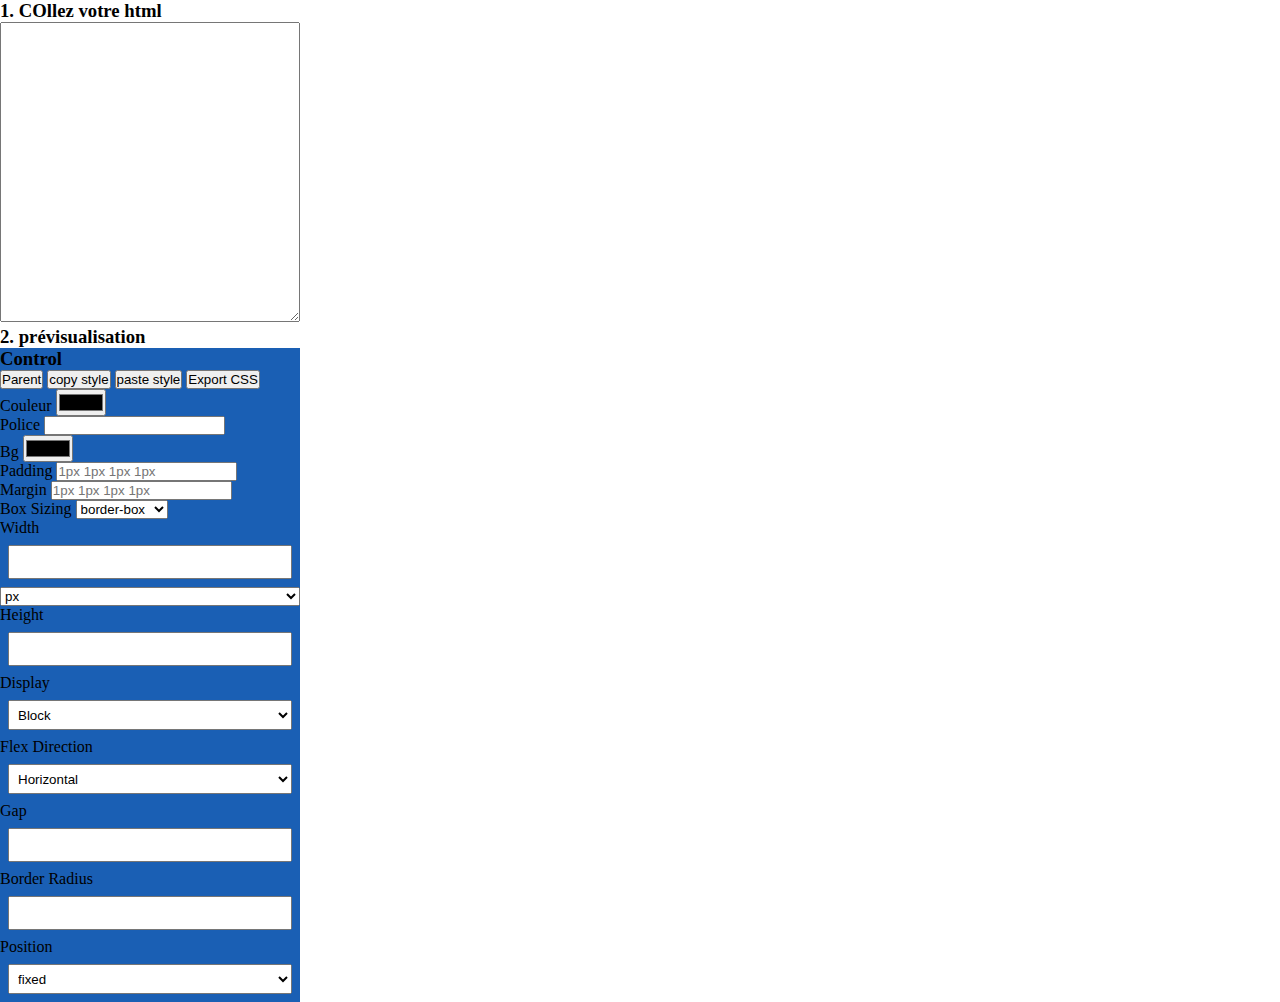
<file: index.html>
<!DOCTYPE html>
<html lang="en">

<head>
    <meta charset="UTF-8">
    <meta name="viewport" content="width=device-width, initial-scale=1.0">
    <title>Styler</title>
    <link rel="stylesheet" href="style.css">
    <style>
        * {
            margin: 0;
            padding: 0;
        }
    </style>
</head>

<body>
    <div class="studio">
        <div class="panel">
            <h3>1. COllez votre html</h3>
            <textarea name="" id="htmlInput"></textarea>
        </div>
        <div class="panel">
            <h3>2. prévisualisation</h3>
            <div id="renderZone"></div>
        </div>
        <!-- <div class="panel">
            <h3>Control</h3>
            <div id="targetName">

            </div>
            <button id="getparent">Parent</button>
            <button onclick="copyStyle()">copy style</button>
            <button onclick="pasteStyle()">paste style</button>
            <button id="exportCss">Export CSS</button>
            <div>
                <label for="">Couleur</label>
                <input type="color" name="" id="textColor">
            </div>
            <div>
                <label for="">Padding</label>
                <input type="text" name="" id="padding" placeholder="1px 1px 1px 1px">
            </div>
            <div>
                <label for="">Margin</label>
                <input type="text" name="" id="margin" placeholder="1px 1px 1px 1px">
            </div>
            <div>
                <label for="">Police</label>
                <input type="number" name="" id="fontSize">
            </div>
            <div>
                <label for="">Bg</label>
                <input type="color" name="" id="bgColor">
            </div>
            <div>
                <label for="">Width</label>
                <input type="number" name="" id="width">
            </div>
            <div>
                <label for="">Height</label>
                <input type="number" name="" id="height">
            </div>
            <div>
                <label for="">Display</label>
                <input type="number" name="" id="heigth"> 
                 <select name="" id="display">
                    <option value="none">none</option>
                    <option value="block" selected>Block</option>
                    <option value="flex">flex</option>
                 </select>
            </div>
            <div>
                <label for="flexdirection">Flex Direction</label>
                <select name="" id="flexdirection">
                    <option value="row">Horizontal</option>
                    <option value="column">Vertical</option>
                </select>
            </div>
            <div>
                <label for="gap">Gap</label>
                <input type="number" name="" id="gap">
            </div>
            <div>
                <label for="borderRadius">Border Radius</label>
                <input type="number" name="" id="borderRadius">
            </div>
            <div>
                <label for="position">Position</label>
                <select name="" id="position">
                    <option value="fixed">fixed</option>
                    <option value="absolute">absolute</option>
                    <option value="relative">relative</option>
                    <option value="sticky">sticky</option>
                </select>
            </div>
        </div> -->

        <div class="panel" style="width: 300px; flex-direction: column; background-color: rgb(26, 95, 180);">
            <h3>Control</h3>
            <div id="targetName">

            </div>
            <div>
                <button id="getparent">Parent</button>
                <button onclick="copyStyle()">copy style</button>
                <button onclick="pasteStyle()">paste style</button>
                <button id="exportCss">Export CSS</button>
            </div>
            <div>
                <div>
                    <label for="">Couleur</label>
                    <input type="color" name="" id="textColor">
                </div>
                <div>
                    <label for="">Police</label>
                    <input type="number" name="" id="fontSize">
                </div>
                <div>
                    <label for="">Bg</label>
                    <input type="color" name="" id="bgColor">
                </div>
            </div>
            <div>
                <div>
                    <label for="">Padding</label>
                    <input type="text" name="" id="padding" placeholder="1px 1px 1px 1px">
                </div>
                <div>
                    <label for="">Margin</label>
                    <input type="text" name="" id="margin" placeholder="1px 1px 1px 1px">
                </div>
                <div>
                    <label for="">Box Sizing</label>
                    <select name="" id="boxsizing">
                        <option value="border-box">border-box</option>
                        <option value="content-box">content-box</option>
                        <option value="inherit">inherit</option>
                        <option value="initial">initial</option>
                    </select>
                </div>
            </div>

            <div>
                <div style="display: flex; flex-direction: column;">
                    <label for="">Width</label>
                    <input type="number" name="" id="width" style="height: 30px; margin: 0.5rem; padding: 0rem 0.5rem;">
                    <select name="" id="widthunit">
                        <option value="px">px</option>
                        <option value="vw">vw</option>
                        <option value="%">%</option>
                        <option value="em">em</option>
                        <option value="rem">rem</option>
                    </select>
                </div>
                <div style="display: flex; flex-direction: column;">
                    <label for="">Height</label>
                    <input type="number" name="" id="height"
                        style="height: 30px; margin: 0.5rem; padding: 0rem 0.5rem;">
                </div>
            </div>
            <div style="display: flex; flex-direction: column;">
                <label for="">Display</label>
                <select name="" id="display" style="height: 30px; padding: 5px; margin: 0.5rem;">
                    <option value="none">none</option>
                    <option value="block" selected="">Block</option>
                    <option value="flex">flex</option>
                </select>
            </div>
            <div>
                <div style="display: flex; flex-direction: column;">
                    <label for="flexdirection">Flex Direction</label>
                    <select name="" id="flexdirection" style="height: 30px; padding: 5px; margin: 0.5rem;">
                        <option value="row">Horizontal</option>
                        <option value="column">Vertical</option>
                    </select>
                </div>
                <div style="display: flex; flex-direction: column;">
                    <label for="gap">Gap</label>
                    <input type="number" name="" id="gap" style="height: 30px; margin: 0.5rem; padding: 0rem 0.5rem;">
                </div>
            </div>
            <div style="display: flex; flex-direction: column;">
                <label for="borderRadius">Border Radius</label>
                <input type="number" name="" id="borderRadius"
                    style="height: 30px; margin: 0.5rem; padding: 0rem 0.5rem;">
            </div>
            <div style="display: flex; flex-direction: column;">
                <label for="position">Position</label>
                <select name="" id="position" style="height: 30px; padding: 5px; margin: 0.5rem;">
                    <option value="fixed">fixed</option>
                    <option value="absolute">absolute</option>
                    <option value="relative">relative</option>
                    <option value="sticky">sticky</option>
                </select>
            </div>
        </div>
    </div>
    <script src="script.js"></script>
</body>

</html>
</file>
<file: style.css>
*{
    padding: 0;
    margin: 0;
}

#htmlInput {
padding-top: 10px;
padding-right: 10px;
padding-bottom: 10px;
padding-left: 10px;
width: 300px;
box-sizing: border-box;
justify-content: space-evenly;
align-items:normal;
flex-wrap: wrap-reverse;
text-align: center;
height: 300px;
}
</file>
